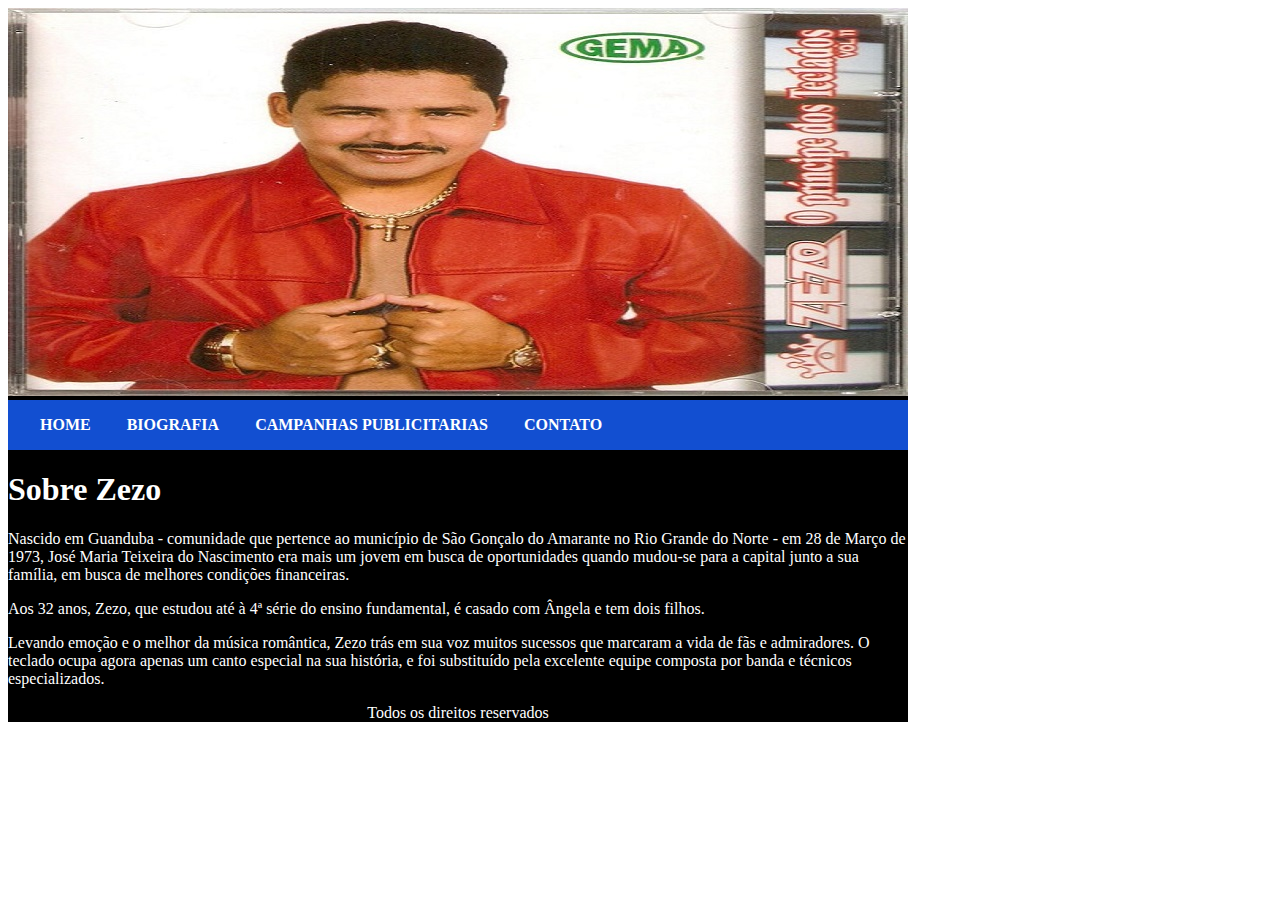
<file: index.html>
<!DOCTYPE html>
<html lang="en">
<head>
    <meta charset="UTF-8">
    <meta http-equiv="X-UA-Compatible" content="IE=edge">
    <meta name="viewport" content="width=device-width, initial-scale=1.0">
    <title>Sobre Zezo</title>
    <link rel="stylesheet" href="../CSS/style.css">
</head>
<body>
    <div class="container">
        <header>
            <img src="./img/zezo.jpg">
        </header>

        <nav class="nav">
            <a class="nav-link" href="../index.html">HOME</a>
            <a class="nav-link" href="../pages/biografia.html">BIOGRAFIA</a>
            <a class="nav-link" href="../pages/campPubli.html">CAMPANHAS PUBLICITARIAS</a>
            <a class="nav-link" href="../pages/contato.html">CONTATO</a>
        </nav>

        <main>
            <h1>Sobre Zezo</h1>
            <p>Nascido em Guanduba - comunidade que pertence ao município de São Gonçalo do Amarante no Rio Grande do Norte - em 28 de Março de 1973, José Maria Teixeira do Nascimento era mais um jovem em busca de oportunidades quando mudou-se para a capital junto a sua família, em busca de melhores condições financeiras.</p>
            <p>Aos 32 anos, Zezo, que estudou até à 4ª série do ensino fundamental, é casado com Ângela e tem dois filhos.</p>
            <p>Levando emoção e o melhor da música romântica, Zezo trás em sua voz muitos sucessos que marcaram a vida de fãs e admiradores. O teclado ocupa agora apenas um canto especial na sua história, e foi substituído pela excelente equipe composta por banda e técnicos especializados.</p>

        <footer>
            <p>Todos os direitos reservados</p>
        </footer>
    </div>

</body>
</html>
</file>
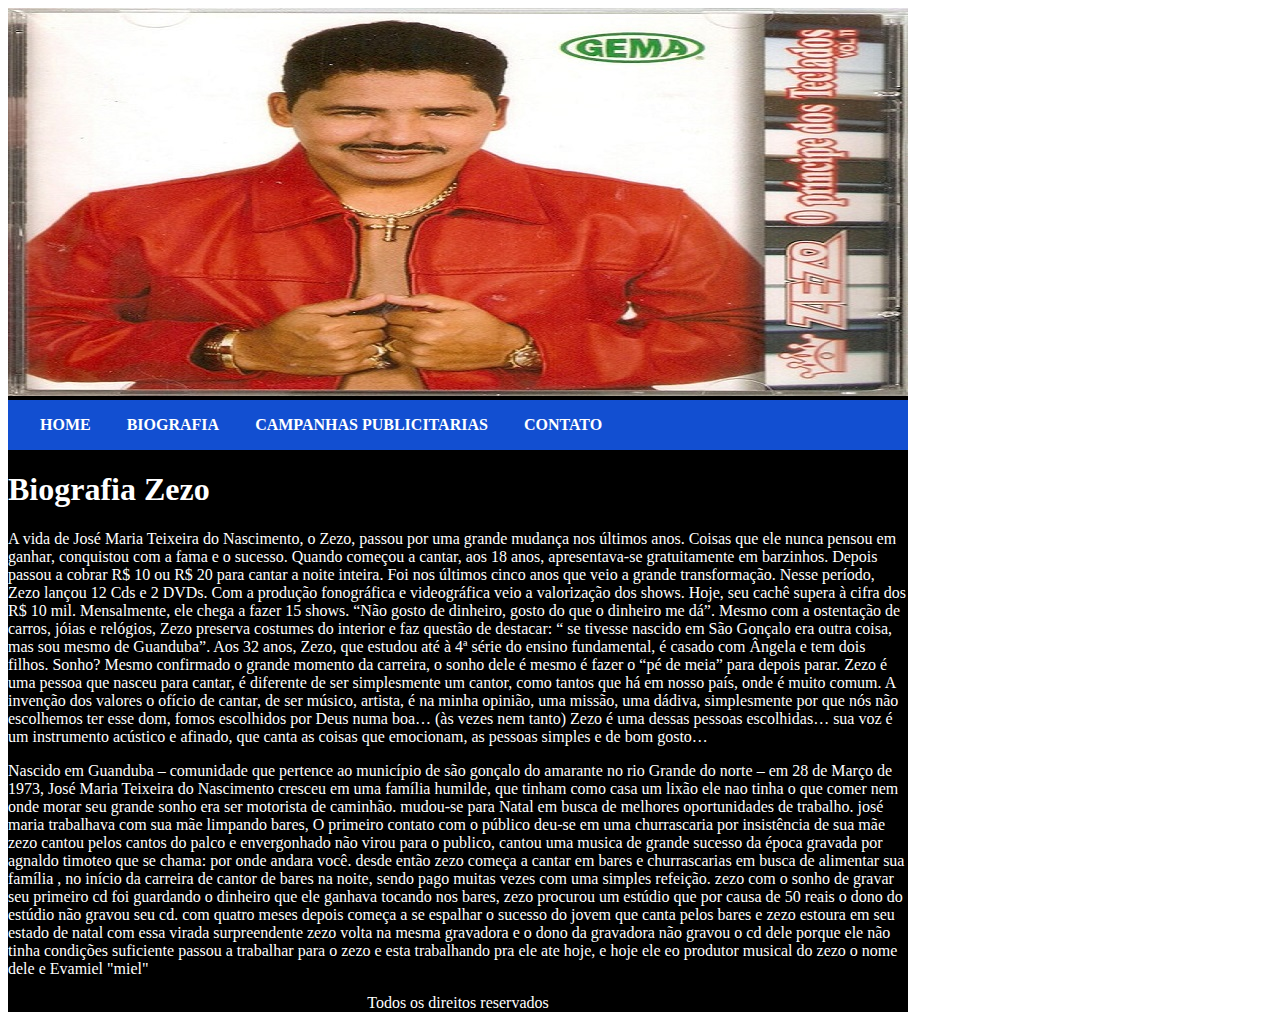
<file: pages/biografia.html>
<!DOCTYPE html>
<html lang="en">
<head>
    <meta charset="UTF-8">
    <meta http-equiv="X-UA-Compatible" content="IE=edge">
    <meta name="viewport" content="width=device-width, initial-scale=1.0">
    <title>Biografia - Zezo</title>
    <link rel="stylesheet" href="../CSS/style.css">
</head>
<body>
    <div class="container">
        <header>
            <img src="../img/zezo.jpg">
        </header>

        <nav class="nav">
            <a class="nav-link" href="../index.html">HOME</a>
            <a class="nav-link" href="../pages/biografia.html">BIOGRAFIA</a>
            <a class="nav-link" href="../pages/campPubli.html">CAMPANHAS PUBLICITARIAS</a>
            <a class="nav-link" href="../pages/contato.html">CONTATO</a>
        </nav>

        <main>
            <h1>Biografia Zezo</h1>
            <p>A vida de José Maria Teixeira do Nascimento, o Zezo, passou por uma grande mudança nos últimos anos. Coisas que ele nunca pensou em ganhar, conquistou com a fama e o sucesso. Quando começou a cantar, aos 18 anos, apresentava-se gratuitamente em barzinhos. Depois passou a cobrar R$ 10 ou R$ 20 para cantar a noite inteira. Foi nos últimos cinco anos que veio a grande transformação. Nesse período, Zezo lançou 12 Cds e 2 DVDs. Com a produção fonográfica e videográfica veio a valorização dos shows. Hoje, seu cachê supera à cifra dos R$ 10 mil. Mensalmente, ele chega a fazer 15 shows. “Não gosto de dinheiro, gosto do que o dinheiro me dá”. Mesmo com a ostentação de carros, jóias e relógios, Zezo preserva costumes do interior e faz questão de destacar: “ se tivesse nascido em São Gonçalo era outra coisa, mas sou mesmo de Guanduba”. Aos 32 anos, Zezo, que estudou até à 4ª série do ensino fundamental, é casado com Ângela e tem dois filhos. Sonho? Mesmo confirmado o grande momento da carreira, o sonho dele é mesmo é fazer o “pé de meia” para depois parar. Zezo é uma pessoa que nasceu para cantar, é diferente de ser simplesmente um cantor, como tantos que há em nosso país, onde é muito comum. A invenção dos valores o ofício de cantar, de ser músico, artista, é na minha opinião, uma missão, uma dádiva, simplesmente por que nós não escolhemos ter esse dom, fomos escolhidos por Deus numa boa… (às vezes nem tanto) Zezo é uma dessas pessoas escolhidas… sua voz é um instrumento acústico e afinado, que canta as coisas que emocionam, as pessoas simples e de bom gosto…</p>
            
            <p>Nascido em Guanduba – comunidade que pertence ao município de são gonçalo do amarante no rio Grande do norte – em 28 de Março de 1973, José Maria Teixeira do Nascimento cresceu em uma família humilde, que tinham como casa um lixão ele nao tinha o que comer nem onde morar seu grande sonho era ser motorista de caminhão. mudou-se para Natal em busca de melhores oportunidades de trabalho.
                josé maria trabalhava com sua mãe limpando bares, O primeiro contato com o público deu-se em uma churrascaria por insistência de sua mãe zezo cantou pelos cantos do palco e envergonhado não virou para o publico, cantou uma musica de grande sucesso da época gravada por agnaldo timoteo que se chama: por onde andara você. desde então zezo começa a cantar em bares e churrascarias em busca de alimentar sua família , 
                 no início da carreira de cantor de bares na noite, sendo pago muitas vezes com uma simples refeição. zezo com o sonho de gravar seu primeiro cd foi guardando o dinheiro que ele ganhava tocando nos bares, zezo procurou um estúdio que por causa de 50 reais o dono do estúdio não gravou seu cd. com quatro meses depois começa a se espalhar o sucesso do jovem que canta pelos bares e zezo estoura em seu estado de natal com essa virada surpreendente zezo volta na mesma gravadora e o dono da gravadora  não gravou o cd dele porque ele não tinha condições suficiente passou a trabalhar para o zezo e esta trabalhando pra ele ate hoje, e hoje ele eo produtor musical do zezo o nome dele e Evamiel "miel"</p>
        </main>

        <footer>
            <p>Todos os direitos reservados</p>
        </footer>
    </div>

</body>
</html>
</file>
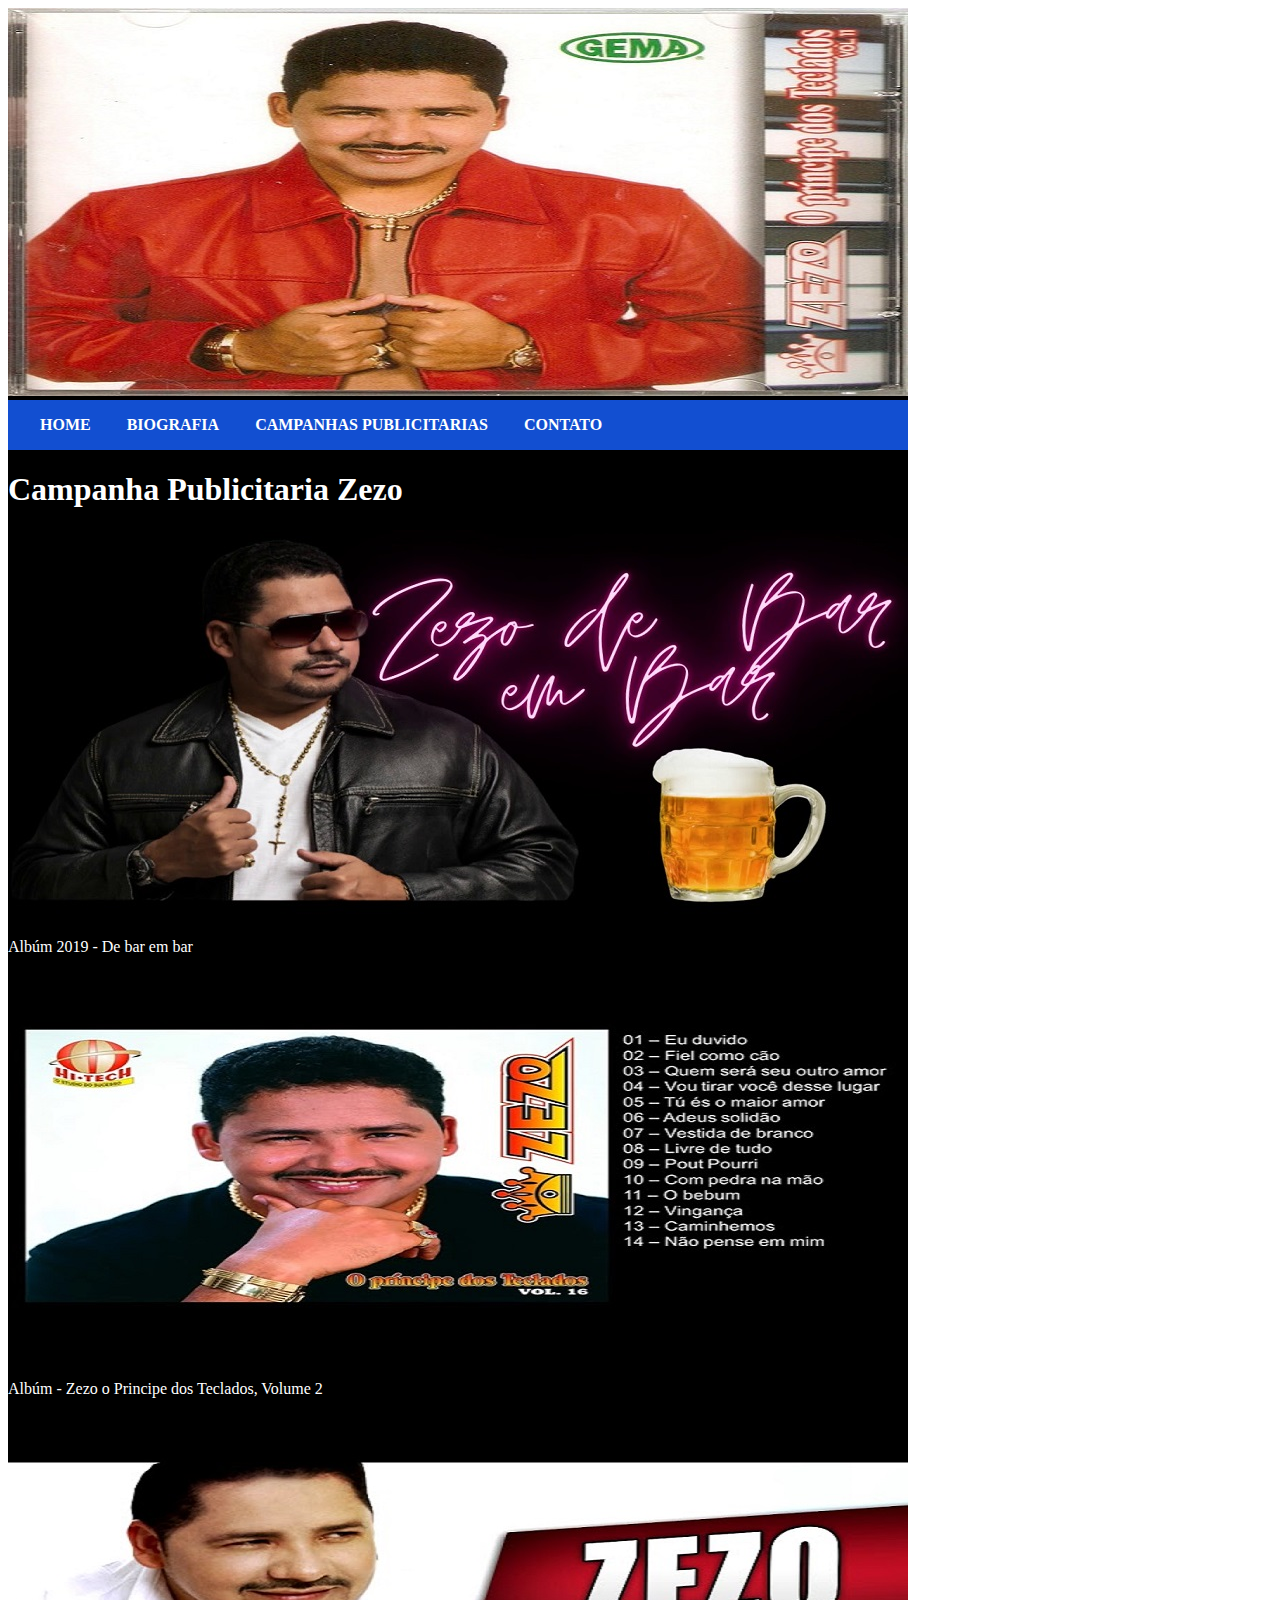
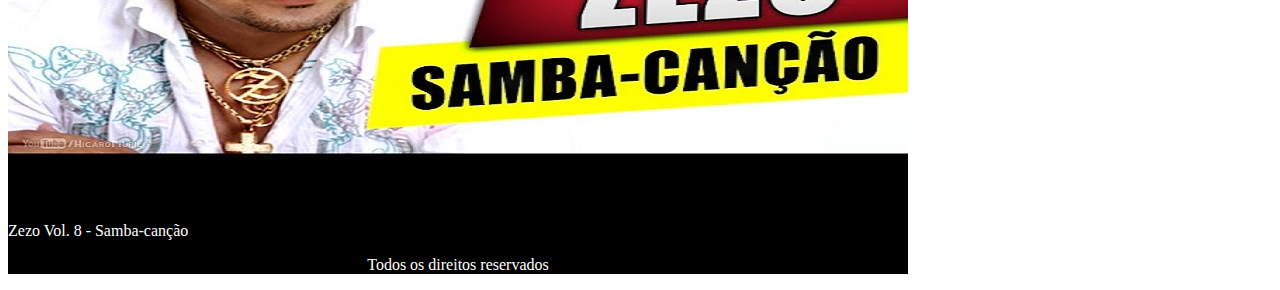
<file: pages/campPubli.html>
<!DOCTYPE html>
<html lang="en">
<head>
    <meta charset="UTF-8">
    <meta http-equiv="X-UA-Compatible" content="IE=edge">
    <meta name="viewport" content="width=device-width, initial-scale=1.0">
    <title>Campanha Publicitaria - Zezo</title>
    <link rel="stylesheet" href="../CSS/style.css">
</head>
<body>
    <div class="container">
        <header>
            <img src="../img/zezo.jpg" height="388" width="900">
        </header>

        <nav class="nav">
            <a class="nav-link" href="../index.html">HOME</a>
            <a class="nav-link" href="../pages/biografia.html">BIOGRAFIA</a>
            <a class="nav-link" href="../pages/campPubli.html">CAMPANHAS PUBLICITARIAS</a>
            <a class="nav-link" href="../pages/contato.html">CONTATO</a>
        </nav>

        <main>
            <h1>Campanha Publicitaria Zezo</h1>

            <img src="../img/zezobar.jpg">
            <p>Albúm 2019 - De bar em bar</p>
            
            <img src="../img/zezoprincipe.jpg">
            <p>Albúm - Zezo o Principe dos Teclados, Volume 2</p>
            
            <img src="../img/zezosamba.jpg">
            <p>Zezo Vol. 8 - Samba-canção</p>
            
        </main>

        <footer>
            <p>Todos os direitos reservados</p>
        </footer>

    </div>

</body>
</html>
</file>
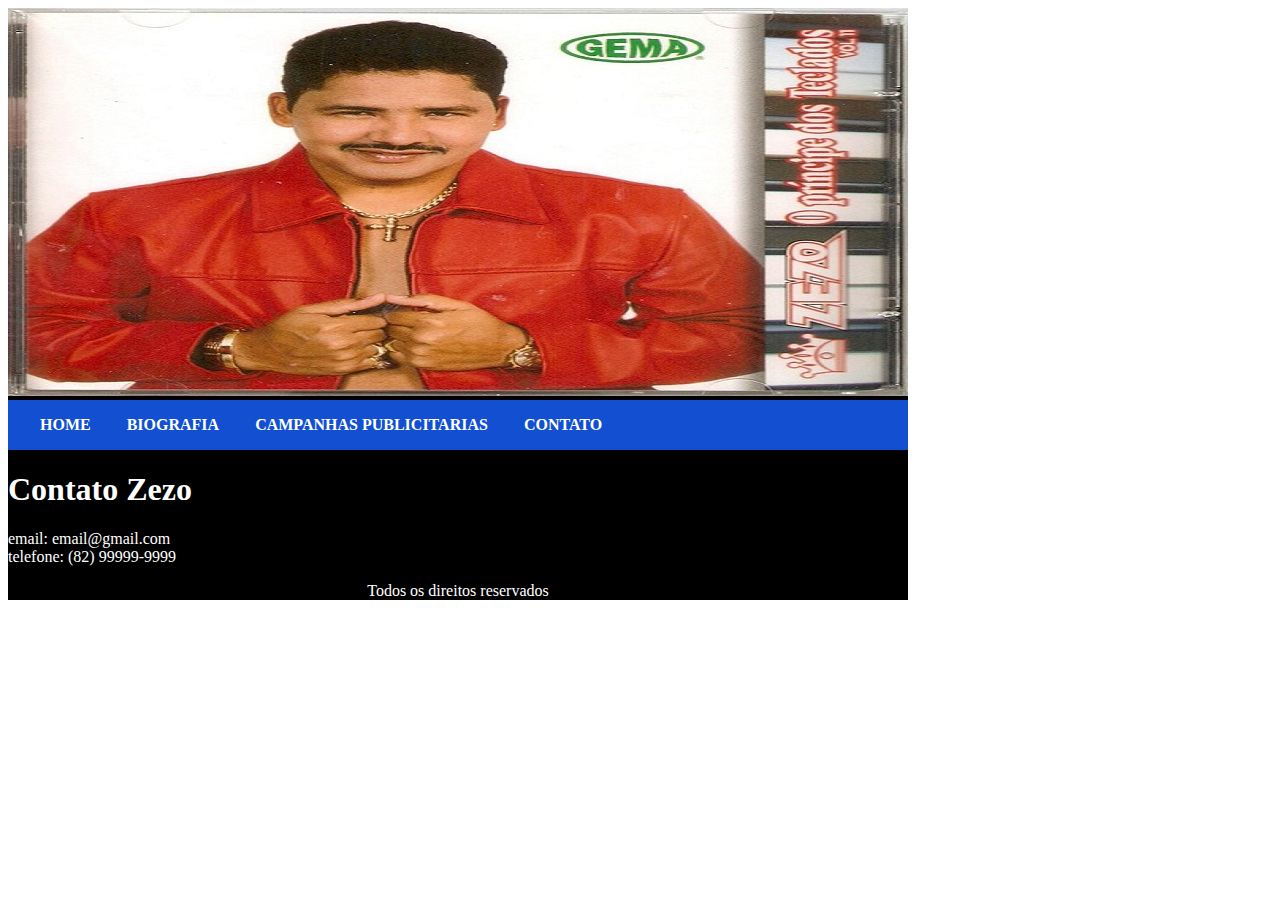
<file: pages/contato.html>
<!DOCTYPE html>
<html lang="en">
<head>
    <meta charset="UTF-8">
    <meta http-equiv="X-UA-Compatible" content="IE=edge">
    <meta name="viewport" content="width=device-width, initial-scale=1.0">
    <title>Contato - Zezo</title>
    <link rel="stylesheet" href="../CSS/style.css">
</head>
<body>
    <div class="container">
        <header>
            <img src="../img/zezo.jpg">
        </header>

        <nav class="nav">
            <a class="nav-link" href="../index.html">HOME</a>
            <a class="nav-link" href="../pages/biografia.html">BIOGRAFIA</a>
            <a class="nav-link" href="../pages/campPubli.html">CAMPANHAS PUBLICITARIAS</a>
            <a class="nav-link" href="../pages/contato.html">CONTATO</a>
        </nav>

        <main>
            <h1>Contato Zezo</h1>
        <footer>email: email@gmail.com</footer>
            <footer>telefone: (82) 99999-9999</footer>
        </main>

        <footer>
            <p>Todos os direitos reservados</p>
        </footer>
    </div>

</body>
</html>
</file>
<file: CSS/style.css>
.container{
    background-color: #000;
    width: 900px;
}

.nav{
    background-color: #124fd1;
    padding: 1rem;
}
.nav-link{
    color: #fff;
    font-weight: 700;
    text-decoration: none;
    padding: 1rem;
}
main{
    color: #fff;
}
footer p{
    color: #fff;
    text-align-last: center;
}
</file>
